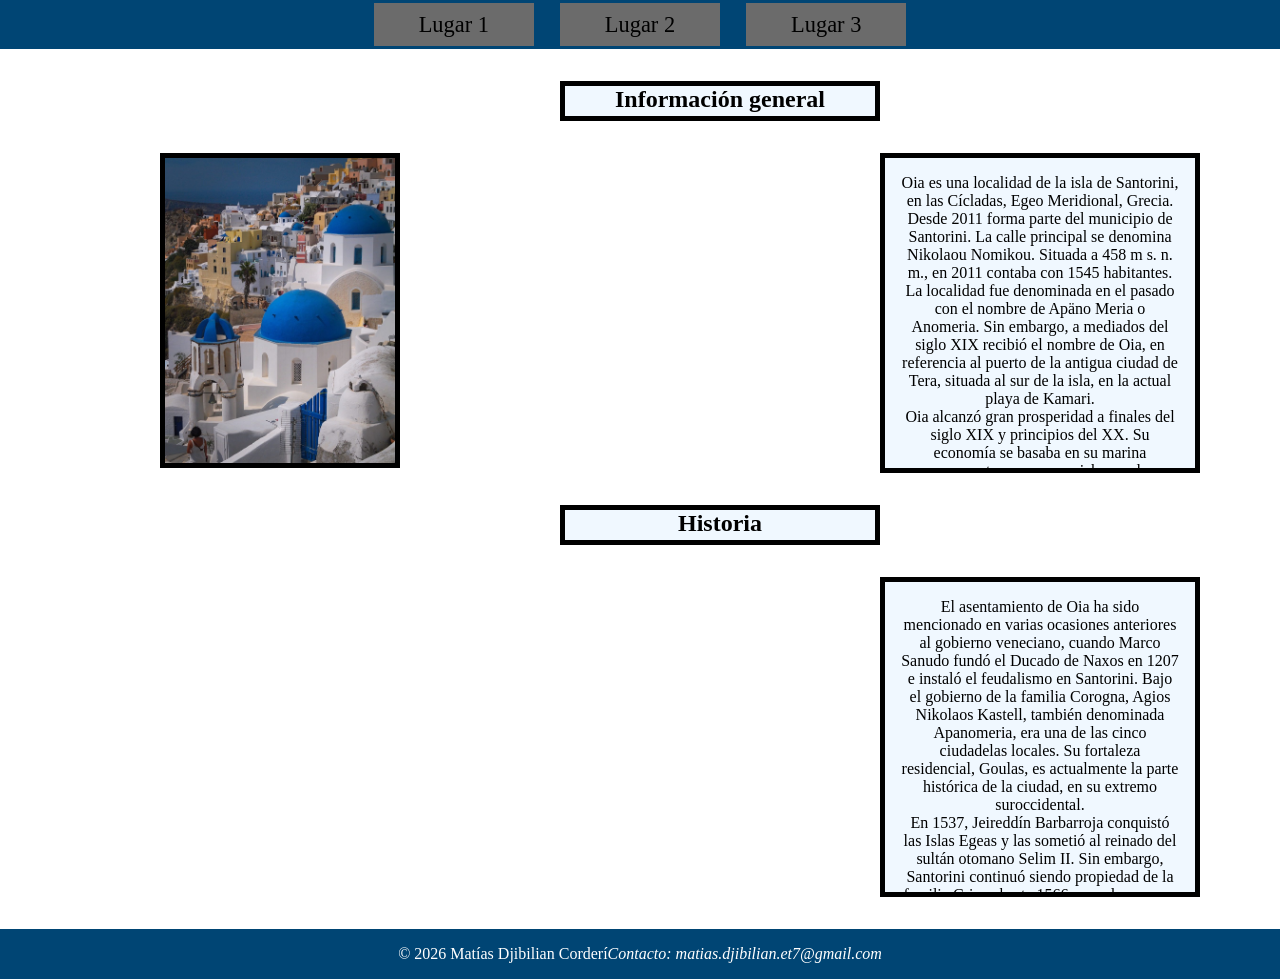
<file: index.html>
<!DOCTYPE html>
<html lang="es">
    <head>
        <meta charset="UTF-8">
        <title>Oia (Grecia)</title>
        <link href="css/estilos.css" rel="stylesheet">
    </head>

    <body>

        <div class="contenedor">
        <header>
                <div class="menu">
                    <nav>
                        <ul>
                            <li><a href="casco_historico.html">Lugar 1</a></li>
                            <li><a href="#">Lugar 2</a></li>
                            <li><a href="#">Lugar 3</a></li>
                        </ul>
                    </nav>
                </div>
        </header>
            <main>
                <section>
                    <h1 class="titulo">Información general</h1>

                    <img src="img/imagen1.jpg" class="img1" alt="foto de Oia">

                    <div class="parrafo">
                    <p>Oia es una localidad de la isla de Santorini, en las Cícladas, Egeo Meridional, Grecia. Desde
                        2011 forma parte del municipio de Santorini. La calle principal se denomina Nikolaou Nomikou. Situada a 458
                        m s. n. m., en 2011 contaba con 1545 habitantes.<br>
                        La localidad fue denominada en el pasado con el nombre de Apäno Meria o Anomeria. Sin embargo, a mediados del
                        siglo XIX recibió el nombre de Oia, en referencia al puerto de la antigua ciudad de Tera, situada al sur de la
                        isla, en la actual playa de Kamari.<br>
                        Oia alcanzó gran prosperidad a finales del siglo XIX y principios del XX. Su economía se basaba en su marina
                        mercante, que comerciaba en el Mediterráneo oriental, especialmente desde Alejandría hasta Rusia. Esta
                        influencia puede observarse con la existencia de dos casas en la parte más alta del pueblo, antiguas viviendas
                        de capitanes. Parte de la ciudad fue destruida durante el terremoto de 1956.</p>
                    </div>

                <article>
                    <h2 class="titulo">Historia</h2>

                    <div class="parrafo">
                    <p>El asentamiento de Oia ha sido mencionado en varias ocasiones anteriores al gobierno veneciano, cuando
                        Marco Sanudo fundó el Ducado de Naxos en 1207 e instaló el feudalismo en Santorini. Bajo el gobierno
                        de la familia Corogna, Agios Nikolaos Kastell, también denominada Apanomeria, era una de las cinco
                        ciudadelas locales. Su fortaleza residencial, Goulas, es actualmente la parte histórica de la ciudad, en
                        su extremo suroccidental.<br>
                        En 1537, Jeireddín Barbarroja conquistó las Islas Egeas y las sometió al reinado del sultán otomano
                        Selim II. Sin embargo, Santorini continuó siendo propiedad de la familia Crispo hasta 1566, cuando
                        pasaron a manos de Joseph Nasi, y tras su muerte en 1579, finalmente las obtuvo el Imperio otomano.
                        Desde el siglo XVI hasta el siglo XIX, el asentamiento fue denominado Apanomeria en los mapas.
                        A mediados del siglo XVII, Jean de Thévenot utiliza el nombre Castelli San Nicolas. Su denominación
                        cambió a Oia en la segunda mitad del siglo XIX.<br>
                        A finales del siglo XIX y principios del XX, la localidad se convirtió en un asentamiento de marinos
                        que alcanzó gran prosperidad como resultado de un comercio marítimo por el Mediterráneo, especialmente
                        como parte de una ruta comercial entre Rusia y Alejandría. En 1890 Oia tenía aproximadamente 2.500
                        habitantes y alrededor de 130 barco, además, existía un embarcadero en la bahía de Armeni. Se producía
                        vino de gran calidad que era exportado a Francia, entre otros países. Sin embargo, la llegada de la
                        máquina de vapor y la concentración de barcos en El Pireo provocó un colapso en las rutas comerciales
                        de la ciudad, disminuyendo, asimismo, la agricultura debido a la emigración hacia El Pireo y Lavrio.
                        La economía de la ciudad decayó a comienzos del siglo XX debido a las guerras, la depresión económica
                        y la sobrepesca.<br>
                        El 9 de julio de 1956 se produjo un terremoto de magnitud 7,8 que causó grandes daños. El epicentro de
                        la réplica más potente, de magnitud 7,2, se localizó en la costa norteña de Santorini. Las consecuencias
                        fueron una alta emigración, lo que provocó que en 1977 la población fuera de 306 personas. Tras el sismo, la
                        villa se convirtió en un atractivo turístico de las Cícladas y es conocido como el «pueblo perfecto», que
                        alcanza gran turismo durante el verano.</p>
                    </div>
                </article>
                </section>
            </main>
            <footer>
                <p>© 2026 Matías Djibilian Corderí</p>
                    <address>
                        <p>Contacto: matias.djibilian.et7@gmail.com</p>
                    </address>
            </footer>
        </div>
    </body>
</html>
</file>
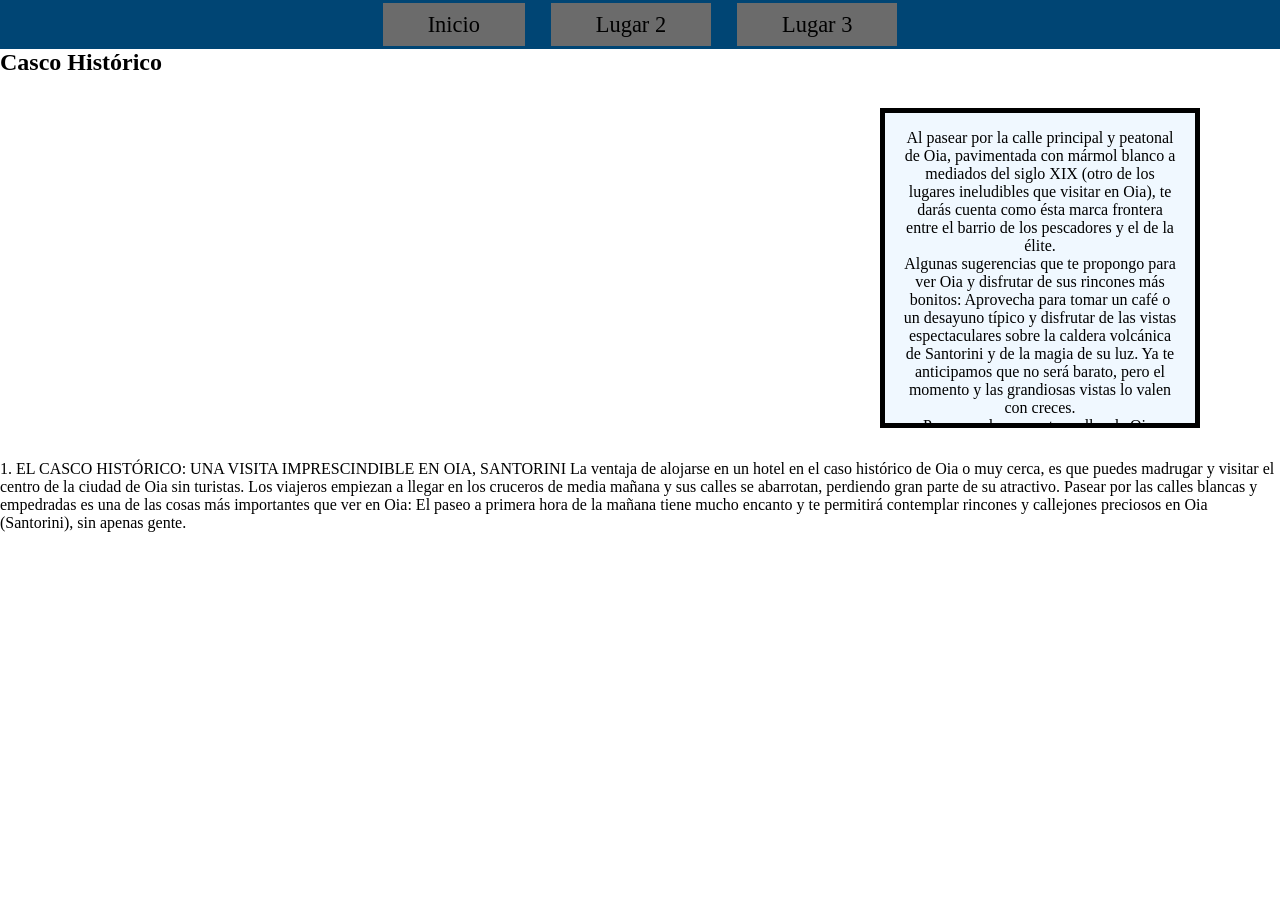
<file: casco_historico.html>
<!DOCTYPE html>
<html lang="es">
    <head>
        <meta charset="UTF-8">
        <title>Oia (Grecia)</title>
        <link href="css/estilos.css" rel="stylesheet">
    </head>

    <body class="principal">
        <div class="contenedor">
        <header>
                <div class="menu">
                    <nav>
                        <ul>
                            <li><a href="index.html">Inicio</a></li>
                            <li><a href="#">Lugar 2</a></li>
                            <li><a href="#">Lugar 3</a></li>
                        </ul>
                    </nav>
                </div>
        </header>
            <main>
                <section>
                    <h1 class="general">Casco Histórico</h1>
                    <p class="parrafo">Al pasear por la calle principal y peatonal de Oia, pavimentada con mármol blanco a mediados del
                        siglo XIX (otro de los lugares ineludibles que visitar en Oia), te darás cuenta como ésta marca
                        frontera entre el barrio de los pescadores y el de la élite.<br>
                        Algunas sugerencias que te propongo para ver Oia y disfrutar de sus rincones más bonitos: Aprovecha
                        para tomar un café o un desayuno típico y disfrutar de las vistas espectaculares sobre la caldera
                        volcánica de Santorini y de la magia de su luz. Ya te anticipamos que no será barato, pero el
                        momento y las grandiosas vistas lo valen con creces.<br>
                        Pasea por las coquetas calles de Oia, tiendas de artesanía, casas-cueva y galerías de arte: Un
                        ejercicio matutino que es toda una delicia para enamorarse de la armonía de la arquitectura de Oia,
                        de sus calles encaladas y de las mansiones neoclásicas de los antiguos mercaderes y capitanes marinos,
                        ahora convertidas en distinguidas villas de veraneo, restaurantes con encanto e importantes museos,
                        como el Museo Naval de Oia.<br>
                        Explora los libros de la librería Atlantis Books: Una cueva de las maravillas que visitar en Oia
                        Santorini, repleta de tesoros literarios en muchos idiomas. (Ubicación: Nomikos Street, Oía.
                        Abierto: Todos los días de 14:00 a 20:00 horas).<br>
                        Prueba un helado artesanal de yogurt griego: ¿Puede haber algo más tradicional y
                        refrescante que hacer en Oia?. Ya te decimos que están deliciosos. Los probamos en Lolita’s y nos
                        encantaron.</p>
                </section>
            </main>
        </div>
    </body>
</html>

1. EL CASCO HISTÓRICO: UNA VISITA IMPRESCINDIBLE EN OIA, SANTORINI
La ventaja de alojarse en un hotel en el caso histórico de Oia o muy cerca, es que puedes madrugar y visitar el centro de la ciudad de Oia sin turistas. Los viajeros empiezan a llegar en los cruceros de media mañana y sus calles se abarrotan, perdiendo gran parte de su atractivo.

Pasear por las calles blancas y empedradas es una de las cosas más importantes que ver en Oia: El paseo a primera hora de la mañana tiene mucho encanto y te permitirá contemplar rincones y callejones preciosos en Oia (Santorini), sin apenas gente.
</file>
<file: css/estilos.css>
* {
    padding: 0;
    margin: 0;
}

body {
    background-image: url("C:/Users/Matias Corderi/Desktop/ESTUDIOS 2026/UNA - PRIMER AÑO/Informática General/Github/practica_13/img/fondo.jpg");
    background-position: center center;
    background-repeat: no-repeat;
    background-size: cover;
}

.contenedor {
    width: 100%;
    max-width: 1366px;
}

nav {
	background-color: #004574;
    display: flex;
    justify-content: center;
    align-items: center; 
}
nav ul {
	margin: 0;
	padding: 0;
	list-style-type: none;
}
nav li {
	display: inline-block;

}
nav a {
	font-size: 1.4em;
	line-height: 2.2em;
	padding: 0.4em 2em;
    margin: 0.5em;
	text-align: center;
	text-decoration: none;
}
nav a:link {
	background-color: #6b6b6b;
	color: #000;
}
nav a:visited {
	background-color: #999;
	color: #000;
}
nav a:hover {
	background-color: #000;
	color: #FFF;
}
nav a:active {
	background-color: #F00;
	color: #FFF;
}

.titulo {
    box-sizing: border-box;
    background-color: #3f3f3f;
    width: 20rem;
    height: 2.5rem;
    margin-left: 35rem;
	padding: 0;
    border: 5px solid rgb(0, 0, 0);
    background-color: aliceblue;
    margin-top: 2rem;
    display: flex;
    justify-content: center;
    text-align: center;
}

.img1 {
    width: 15rem;
    box-sizing: border-box;
    padding: 0;
    border: 5px solid rgb(0, 0, 0);
    background-color: aliceblue;
    margin: 2rem;
    margin-left: 10rem;
    display: inline;
    float: left;
}

.parrafo {
    display: flex;
    box-sizing: border-box;
    overflow: auto;
    width: 20rem;
    height: 20rem;
    padding: 1rem;
    border: 5px solid rgb(0, 0, 0);
    background-color: aliceblue;
    margin: 2rem;
    margin-left: 55rem;
    text-align: center;
}

footer {
	background-color: #004574;
    color: #FFF;
    display: flex;
    justify-content: center;
    align-items: center;
    padding: 1rem;
}
</file>
